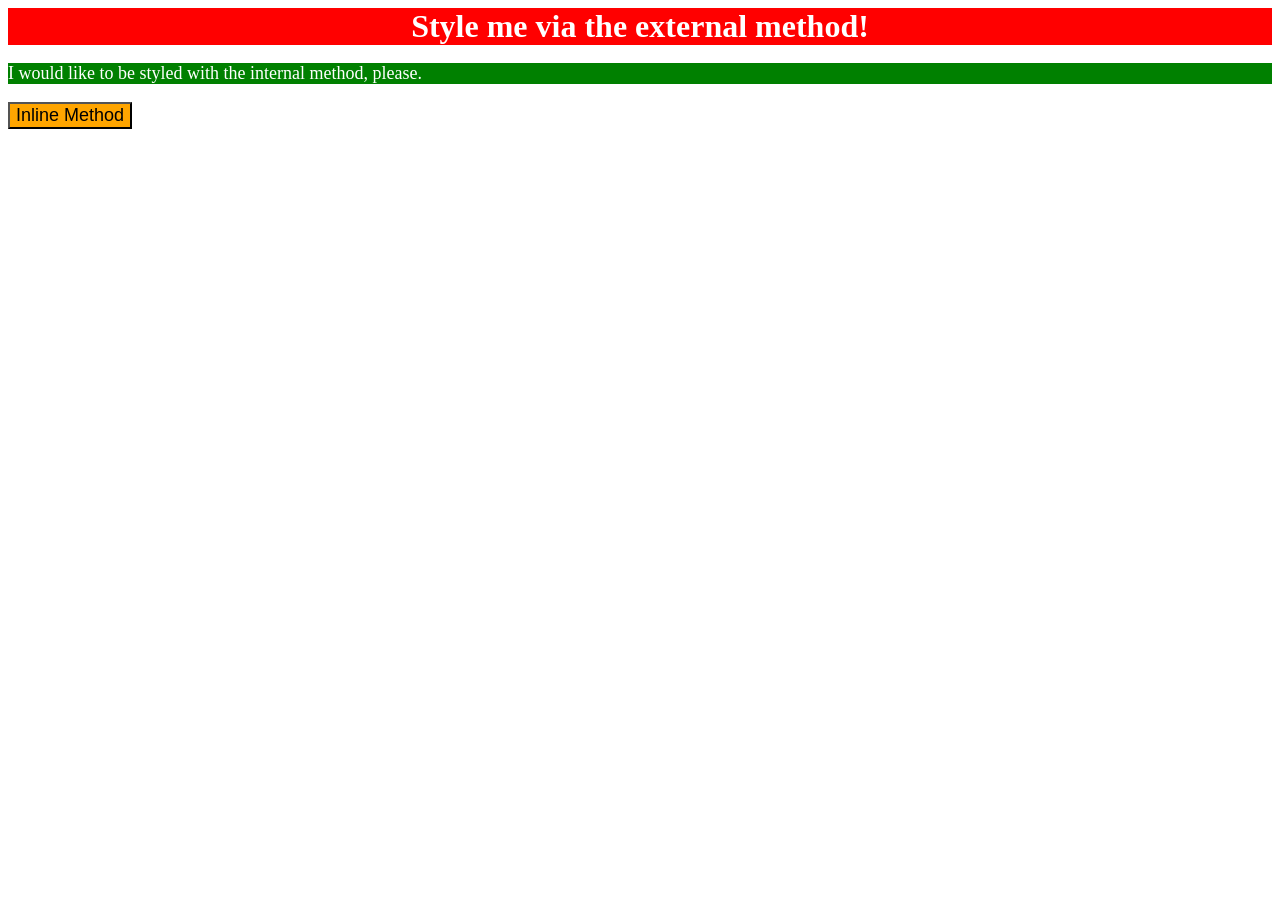
<file: foundations/01-css-methods/index.html>
<!DOCTYPE html>
<html lang="en">
  <head>
    <meta charset="UTF-8">
    <meta http-equiv="X-UA-Compatible" content="IE=edge">
    <meta name="viewport" content="width=device-width, initial-scale=1.0">
    <link rel="stylesheet" href="style.css">
    <title>Methods for Adding CSS</title>
    <style>

      p{
        background-color: green;
        color: white;
        font-size: 18px;
      }
    </style>
  </head>
  <body>
    <div>Style me via the external method!</div>
    <p>I would like to be styled with the internal method, please.</p>
    <button style= "background-color:orange;font-size: 18px; ">Inline Method</button>
  </body>
</html>
</file>
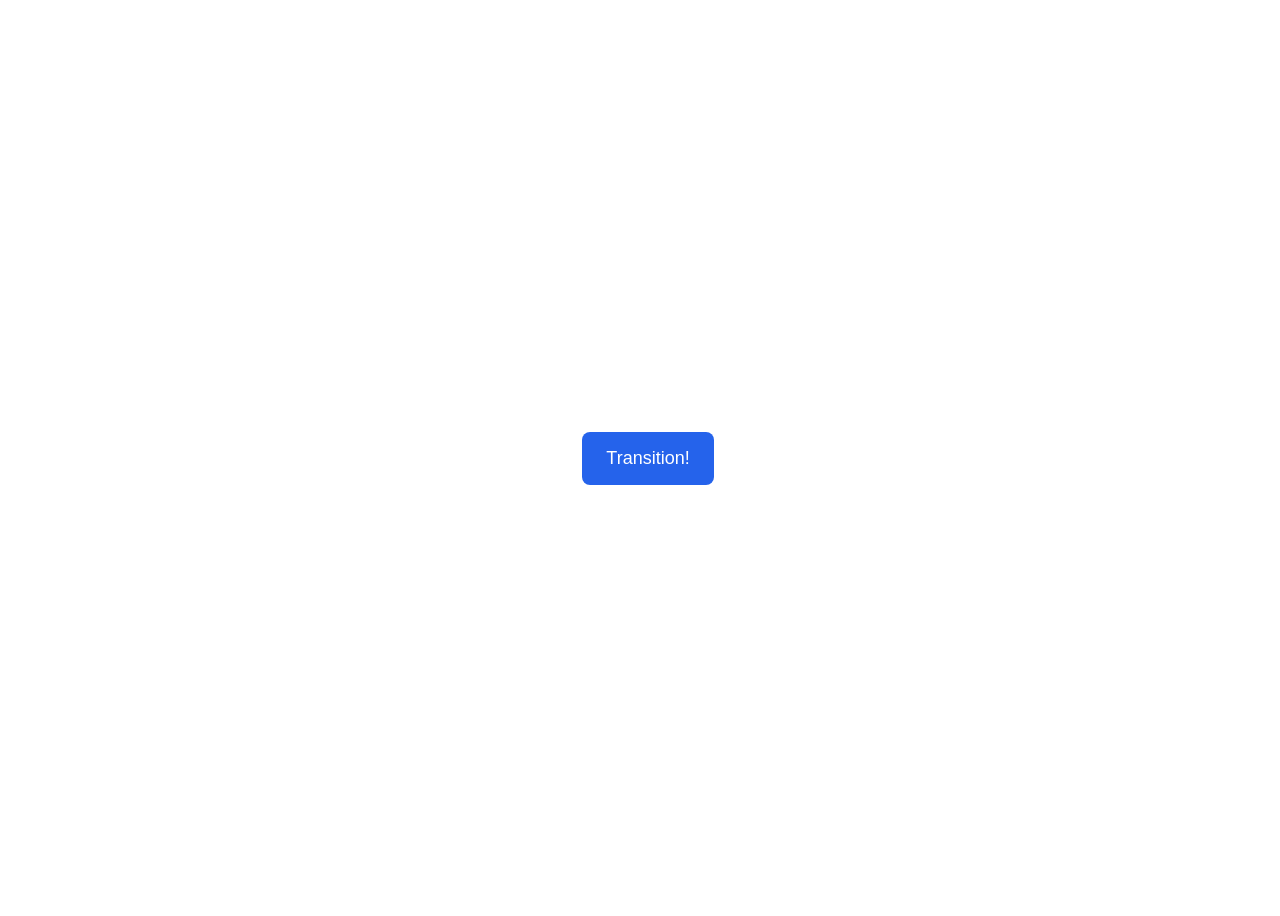
<file: advanced-html-css/animation/01-button-hover/index.html>
<!DOCTYPE html>
<html lang="en">
  <head>
    <meta charset="UTF-8" />
    <meta http-equiv="X-UA-Compatible" content="IE=edge" />
    <meta name="viewport" content="width=device-width, initial-scale=1.0" />
    <title>Button Hover</title>
    <link rel="stylesheet" href="style.css" />
  </head>
  <body>
    <div id="transition-container">
      <button>Transition!</button>
    </div>
  </body>
</html>
</file>
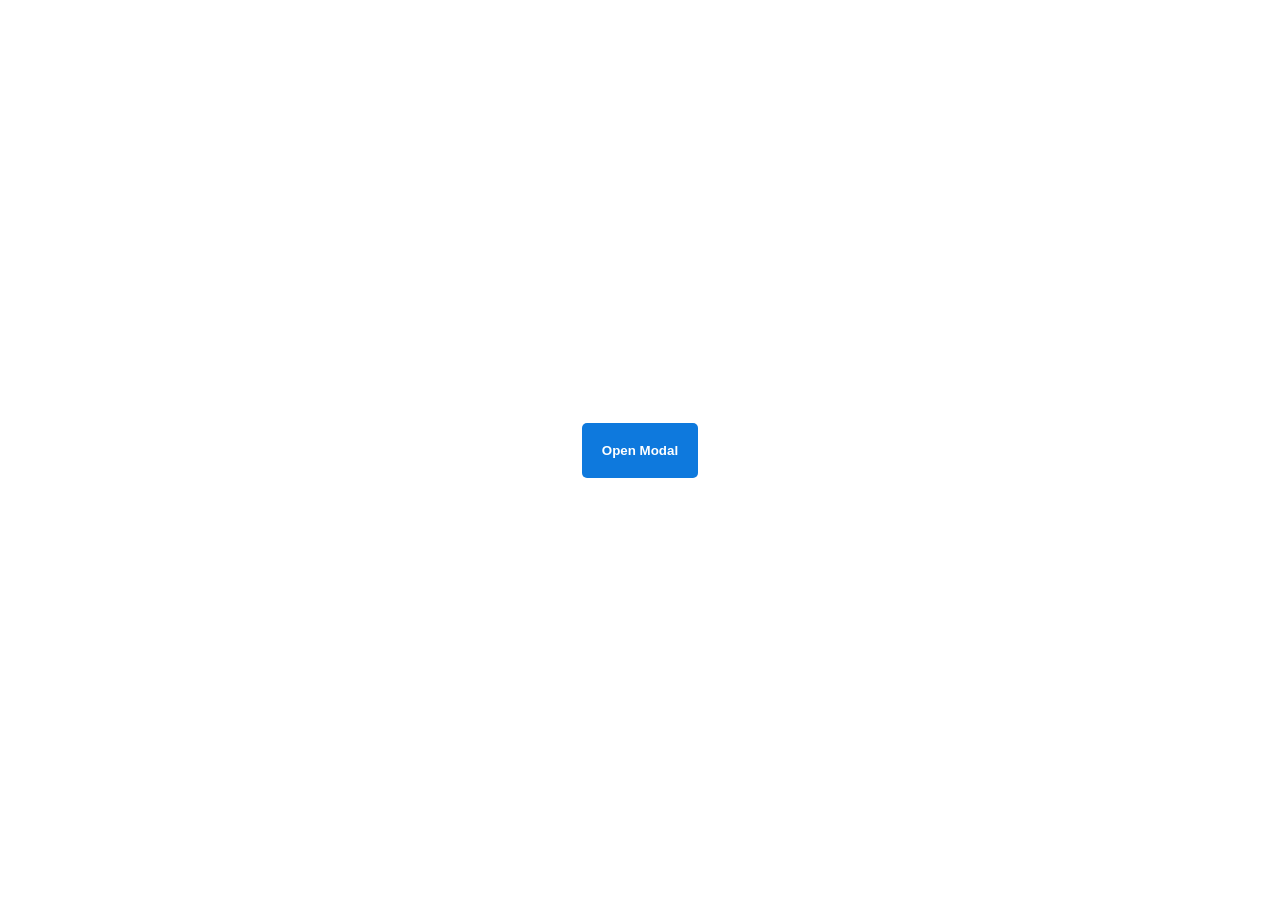
<file: advanced-html-css/animation/02-pop-up/index.html>
<!DOCTYPE html>
<html lang="en">
  <head>
    <meta charset="UTF-8" />
    <meta http-equiv="X-UA-Compatible" content="IE=edge" />
    <meta name="viewport" content="width=device-width, initial-scale=1.0" />
    <title>Popup</title>
    <link rel="stylesheet" href="style.css" />
  </head>
  <body>
    <div class="backdrop"></div>
    <div class="popup-modal">
      <h1>Look at me!</h1>
      <p>I'm a pop up dialog!</p>
      <button id="close-modal">Close Modal</button>
    </div>
    <div class="button-container">
      <button id="trigger-modal">Open Modal</button>
    </div>
    <script src="script.js"></script>
  </body>
</html>
</file>
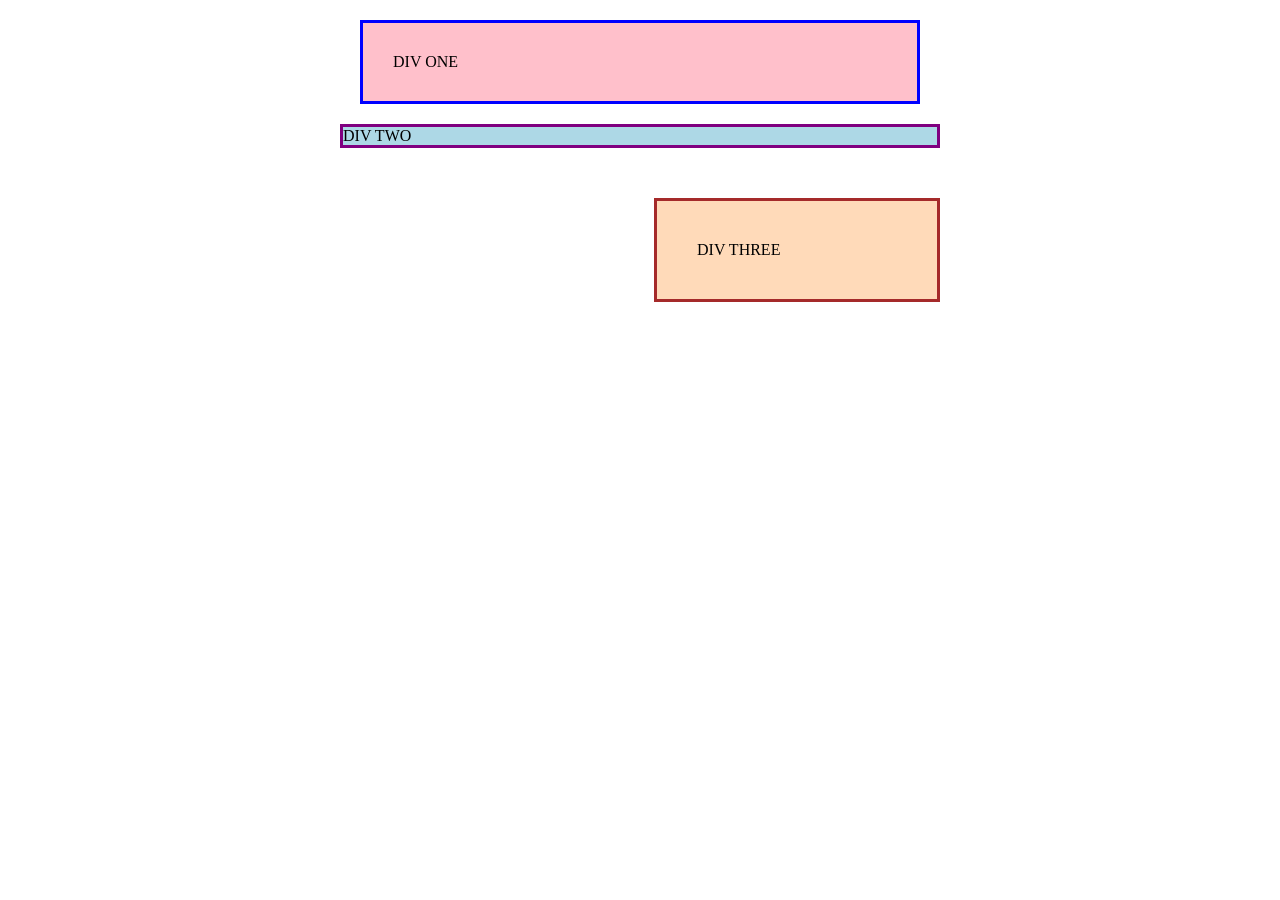
<file: foundations/block-and-inline/01-margin-and-padding-1/index.html>
<!DOCTYPE html>
<html lang="en">
  <head>
    <meta charset="UTF-8">
    <meta http-equiv="X-UA-Compatible" content="IE=edge">
    <meta name="viewport" content="width=device-width, initial-scale=1.0">
    <title>Margin and Padding exercise</title>
    <link rel="stylesheet" href="style.css">
  </head>
  <body>
    <div class="one">
      DIV ONE
    </div>
    <div class="two">
      DIV TWO
    </div>
    <div class="three">
      DIV THREE
    </div>
  </body>
</html>
</file>
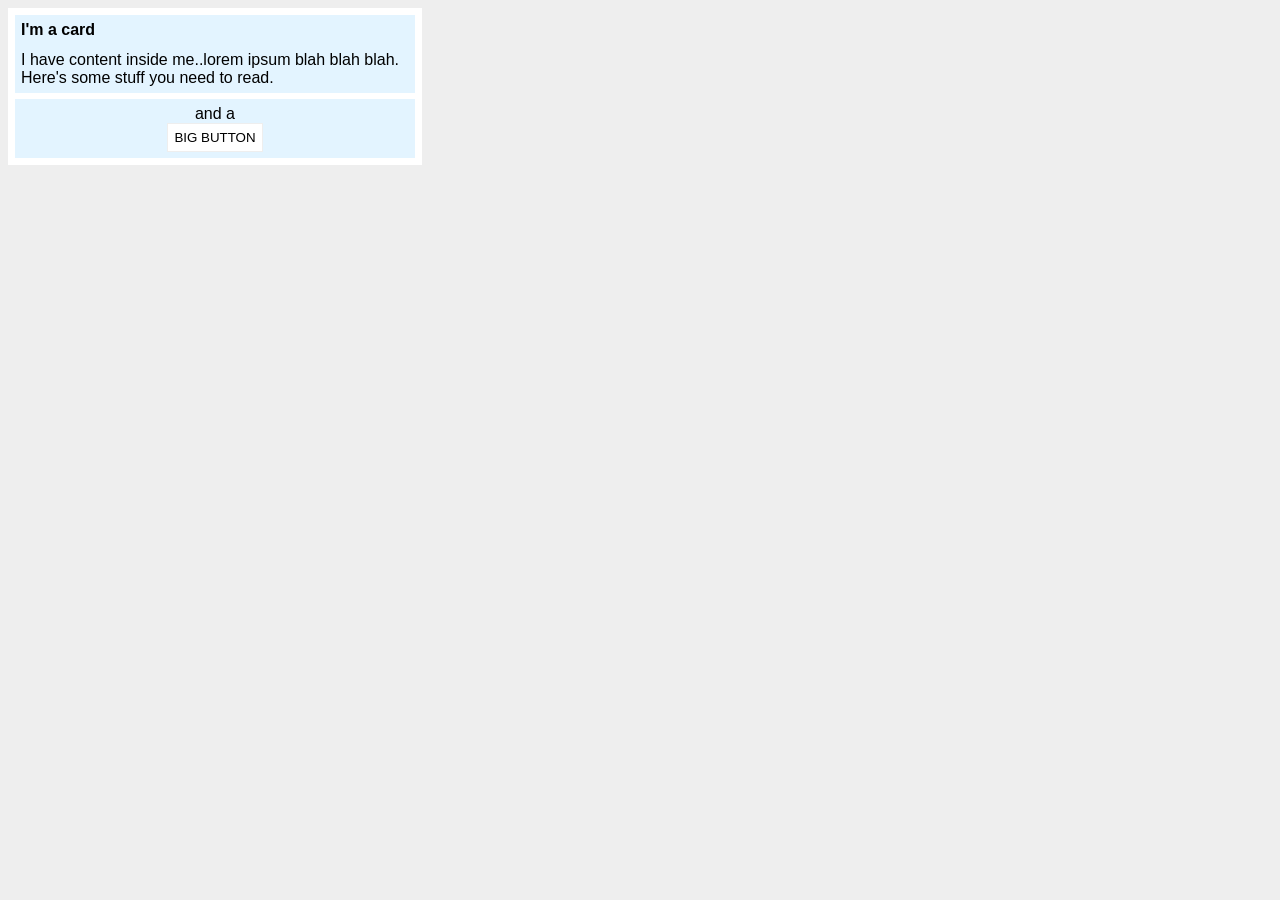
<file: foundations/block-and-inline/02-margin-and-padding-2/index.html>
<!DOCTYPE html>
<html lang="en">
  <head>
    <meta charset="UTF-8">
    <meta http-equiv="X-UA-Compatible" content="IE=edge">
    <meta name="viewport" content="width=device-width, initial-scale=1.0">
    <title>Margin and Padding exercise 2</title>
    <link rel="stylesheet" href="style.css">
  </head>
  <body>
    <div class="card">
      <h1 class="title">I'm a card</h1>
      <div class="content">I have content inside me..lorem ipsum blah blah blah. Here's some stuff you need to read.</div>
      <div class="button-container">and a <button>BIG BUTTON</button></div>
    </div>
  </body>
</html>
</file>
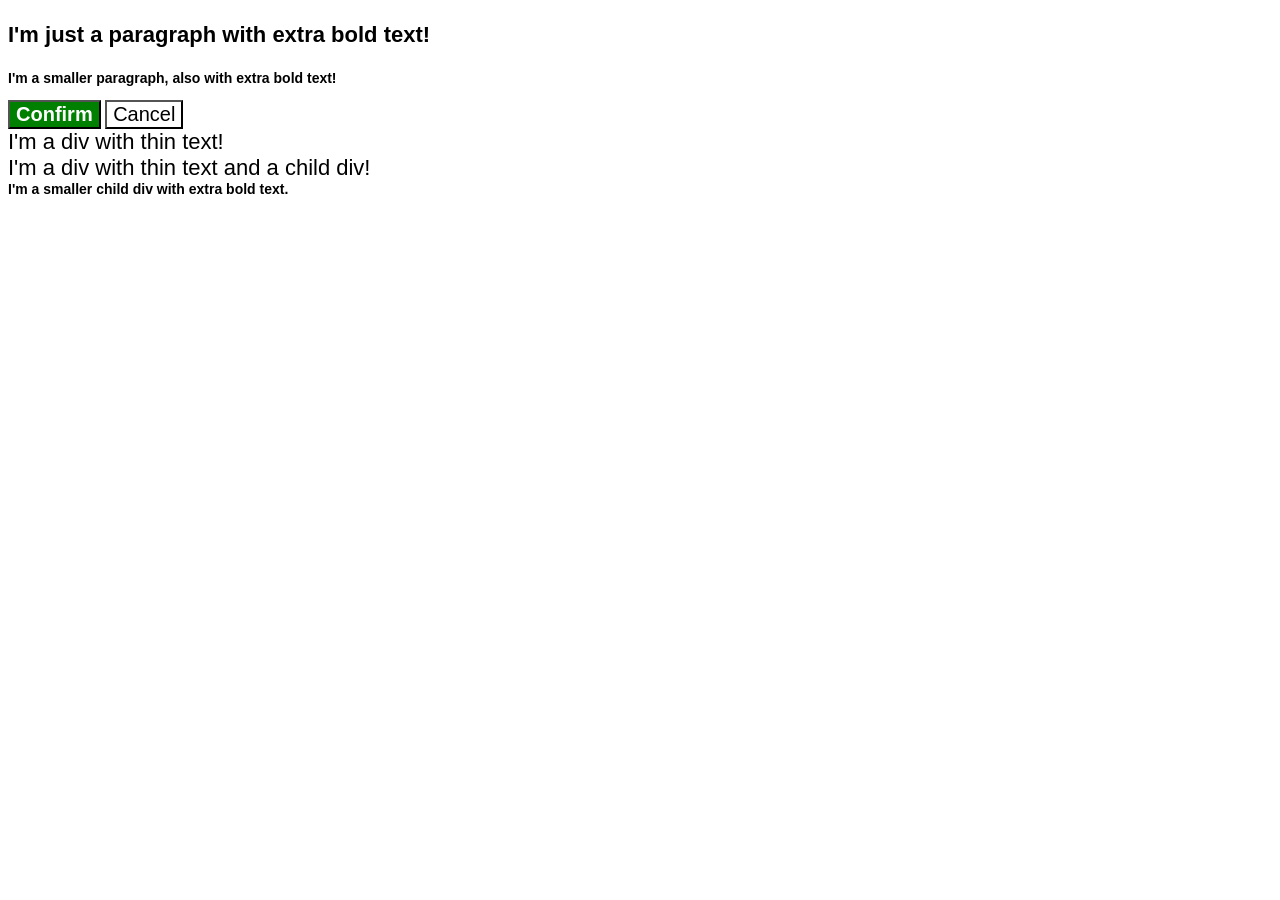
<file: foundations/cascade/01-cascade-fix/index.html>
<!DOCTYPE html>
<html lang="en">
  <head>
    <meta charset="UTF-8">
    <meta http-equiv="X-UA-Compatible" content="IE=edge">
    <meta name="viewport" content="width=device-width, initial-scale=1.0">
    <title>Fix the Cascade</title>
    <link rel="stylesheet" href="style.css">
  </head>
  <body>
    <p class="para">I'm just a paragraph with extra bold text!</p>
    <p class="para small-para">I'm a smaller paragraph, also with extra bold text!</p>

    <button id="confirm-button" class="button confirm">Confirm</button>
    <button id="cancel-button" class="button cancel">Cancel</button>

    <div class="text">I'm a div with thin text!</div>
    <div class="text">I'm a div with thin text and a child div!
      <div class="text child">I'm a smaller child div with extra bold text.</div>
    </div>
  </body>
</html>
</file>
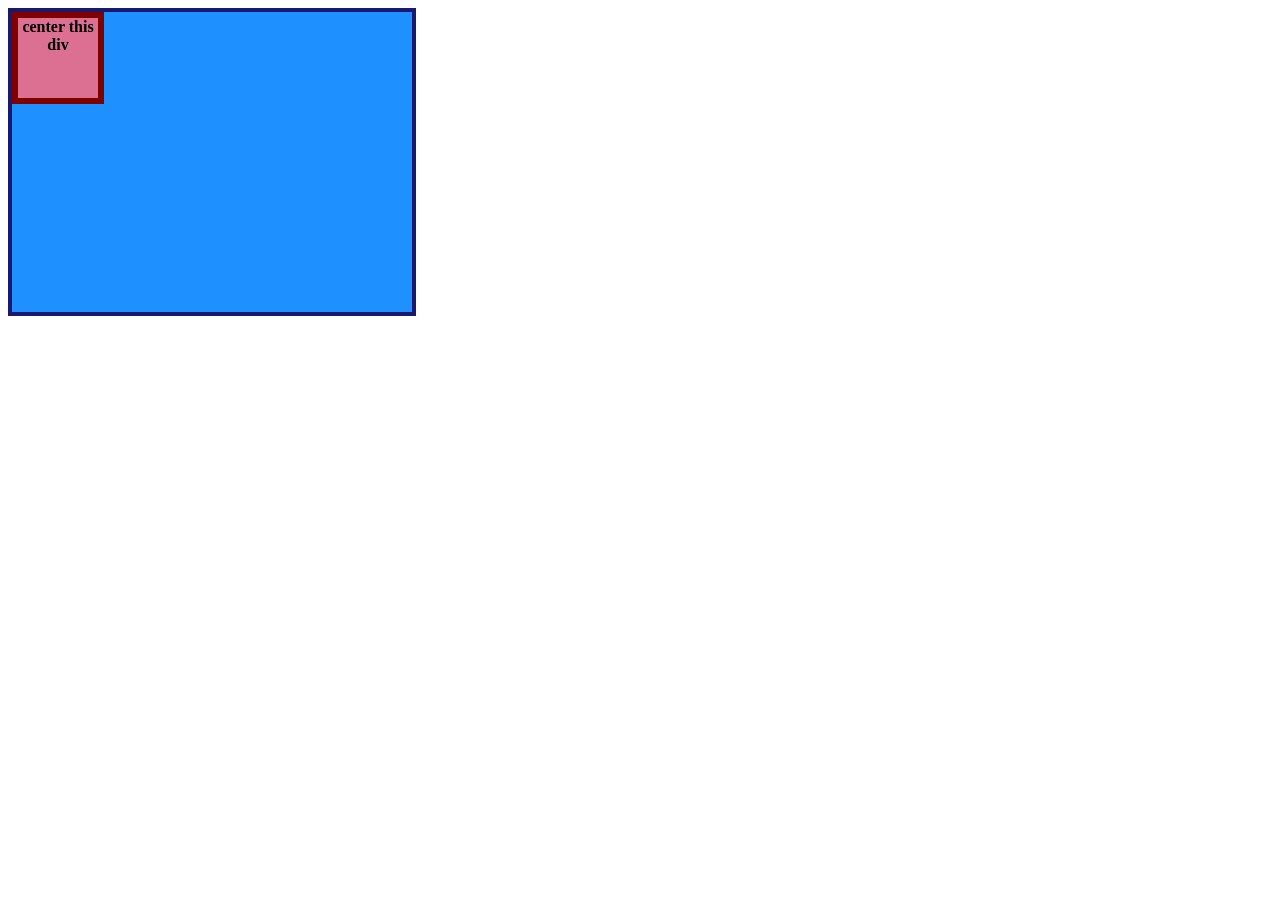
<file: foundations/flex/01-flex-center/index.html>
<!DOCTYPE html>
<html lang="en">
  <head>
    <meta charset="UTF-8">
    <meta http-equiv="X-UA-Compatible" content="IE=edge">
    <meta name="viewport" content="width=device-width, initial-scale=1.0">
    <title>CENTER THIS DIV</title>
    <link rel="stylesheet" href="style.css">
  </head>
  <body>
    <div class="container">
      <div class="box">center this div</div>
    </div>
  </body>
</html>
</file>
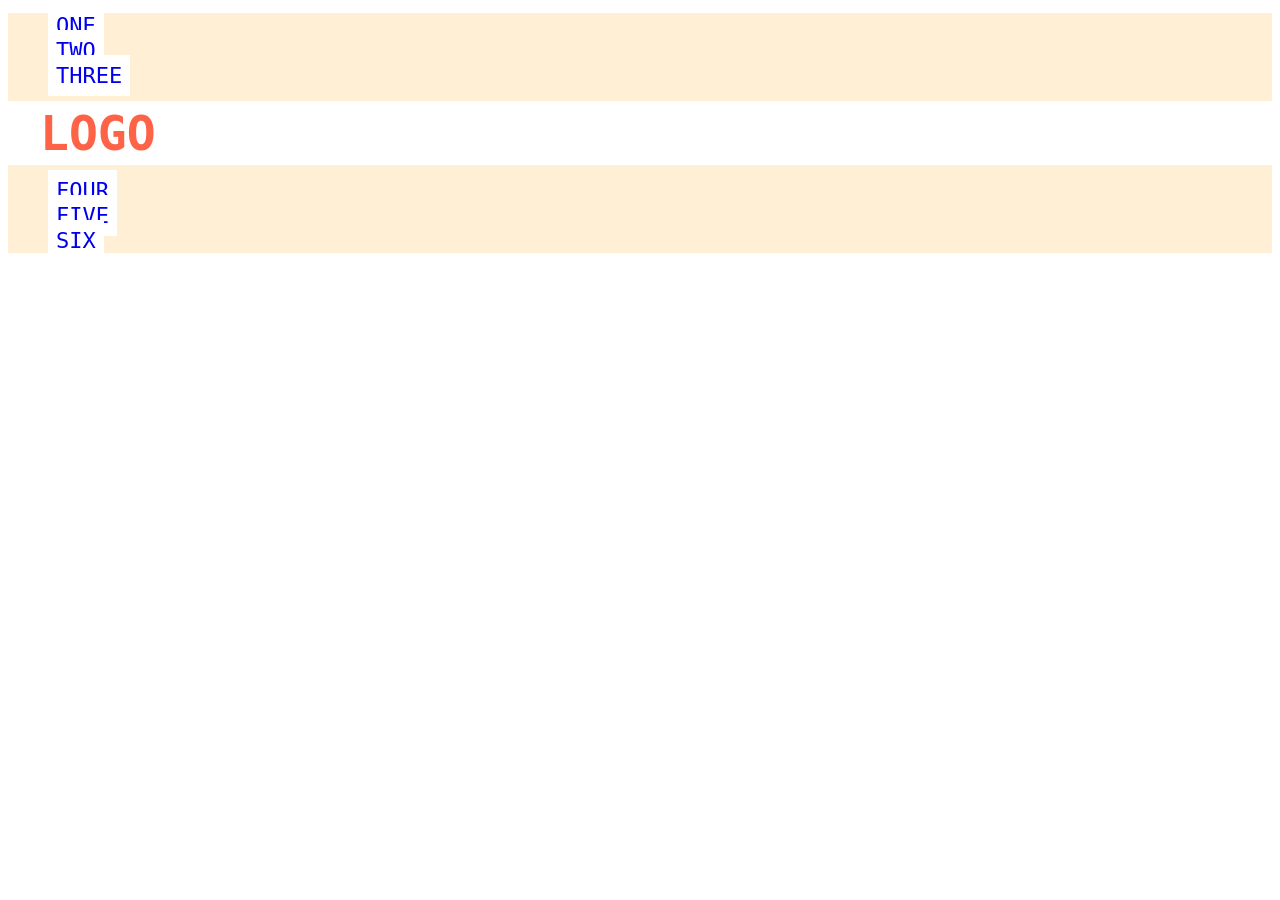
<file: foundations/flex/02-flex-header/index.html>
<!DOCTYPE html>
<html lang="en">
  <head>
    <meta charset="UTF-8">
    <meta http-equiv="X-UA-Compatible" content="IE=edge">
    <meta name="viewport" content="width=device-width, initial-scale=1.0">
    <title>Flex Header</title>
    <link rel="stylesheet" href="style.css">
  </head>
  <body>
    <div class="header">
      <div class="left-links">
        <ul>
          <li><a href="#">ONE</a></li>
          <li><a href="#">TWO</a></li>
          <li><a href="#">THREE</a></li>
        </ul>
      </div>
      <div class="logo">LOGO</div>
      <div class="right-links">
        <ul>
          <li><a href="#">FOUR</a></li>
          <li><a href="#">FIVE</a></li>
          <li><a href="#">SIX</a></li>
        </ul>
      </div>
    </div>
  </body>
</html>
</file>
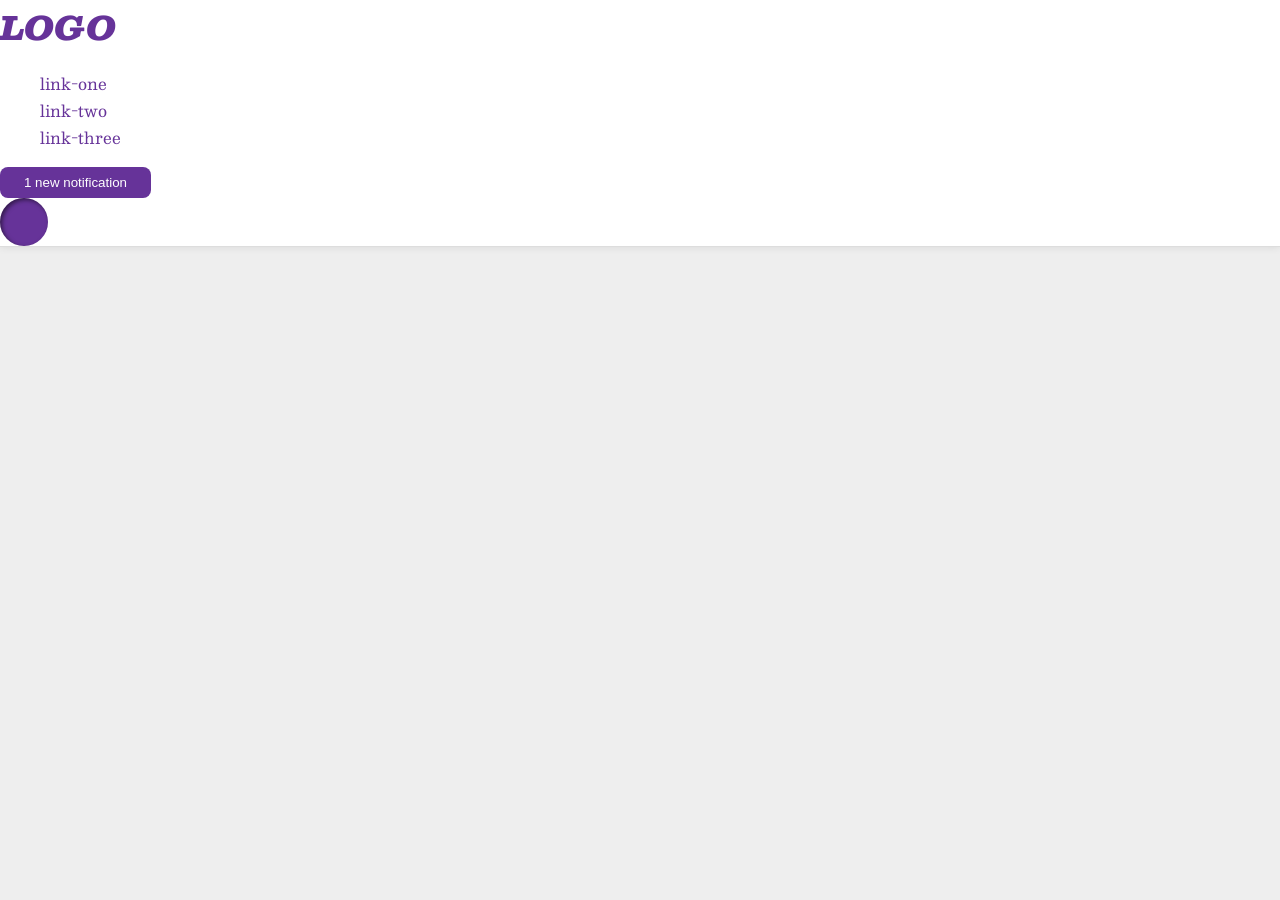
<file: foundations/flex/03-flex-header-2/index.html>
<!DOCTYPE html>
<html lang="en">
  <head>
    <meta charset="UTF-8">
    <meta http-equiv="X-UA-Compatible" content="IE=edge">
    <meta name="viewport" content="width=device-width, initial-scale=1.0">
    <title>Flex Header 2</title>
    <link rel="stylesheet" href="style.css">
  </head>
  <body>
    <div class="header">
      <div class="logo">
        LOGO
      </div>
      <ul class="links">
        <li><a href="https://google.com">link-one</a></li>
        <li><a href="https://google.com">link-two</a></li>
        <li><a href="https://google.com">link-three</a></li>
      </ul>
      <button class="notifications">
        1 new notification
      </button>
      <div class="profile-image"></div>
    </div>
  </body>
</html>
</file>
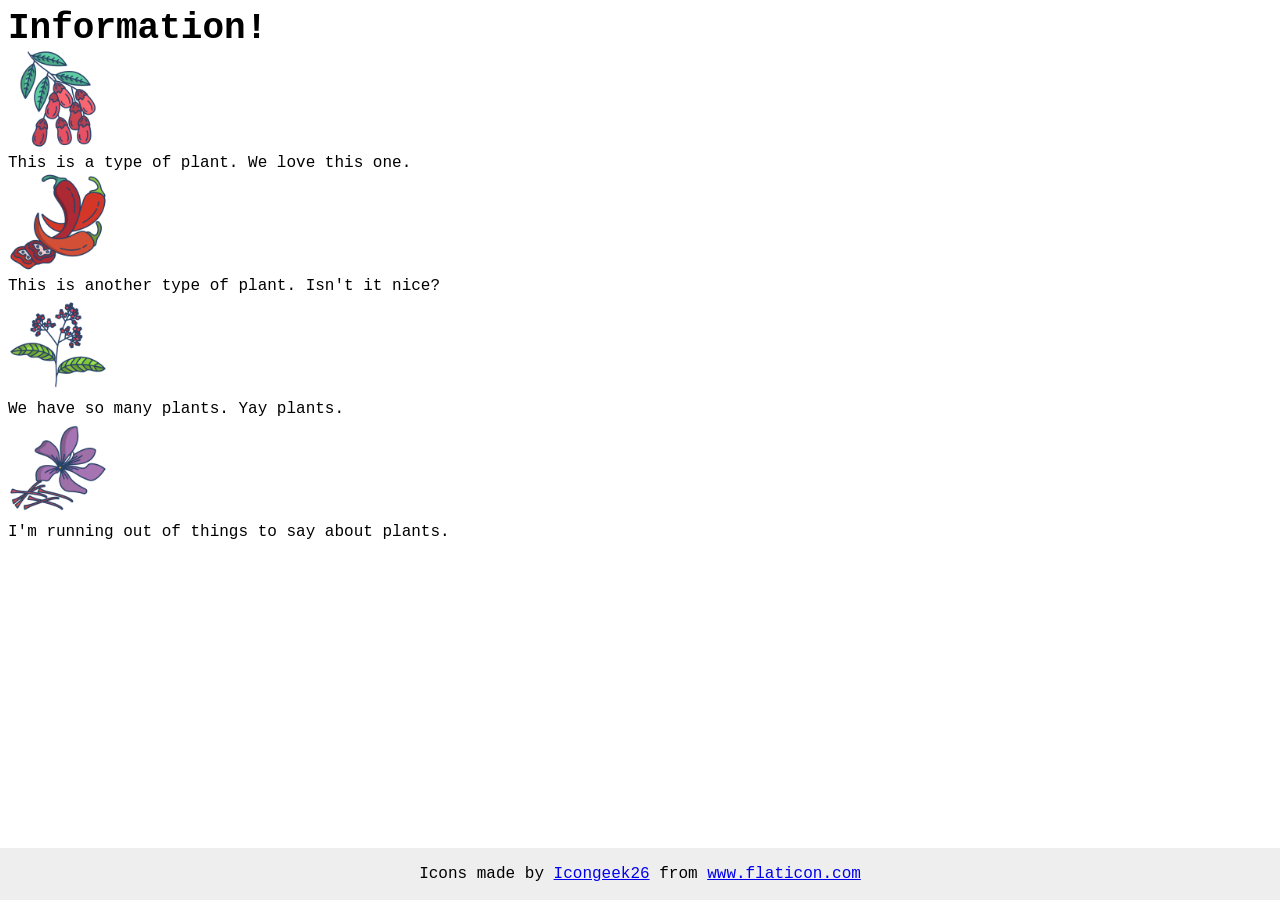
<file: foundations/flex/04-flex-information/index.html>
<!DOCTYPE html>
<html lang="en">
  <head>
    <meta charset="UTF-8">
    <meta http-equiv="X-UA-Compatible" content="IE=edge">
    <meta name="viewport" content="width=device-width, initial-scale=1.0">
    <title>Information</title>
    <link rel="stylesheet" href="style.css">
  </head>
  <body>
    <div class="title">Information!</div>

    <img src="./images/barberry.png" alt="barberry">
    <div class="text">This is a type of plant. We love this one.</div>

    <img src="./images/chilli.png" alt="chili">
    <div class="text">This is another type of plant. Isn't it nice?</div>

    <img src="./images/pepper.png" alt="pepper">
    <div class="text">We have so many plants. Yay plants.</div>

    <img src="./images/saffron.png" alt="saffron">
    <div class="text">I'm running out of things to say about plants.</div>

    <!-- disregard this section, it's here to give attribution to the creator of these icons -->
    <div class="footer">
      <div>Icons made by <a href="https://www.flaticon.com/authors/icongeek26" title="Icongeek26">Icongeek26</a> from <a href="https://www.flaticon.com/" title="Flaticon">www.flaticon.com</a></div>
    </div>
  </body>
</html>
</file>
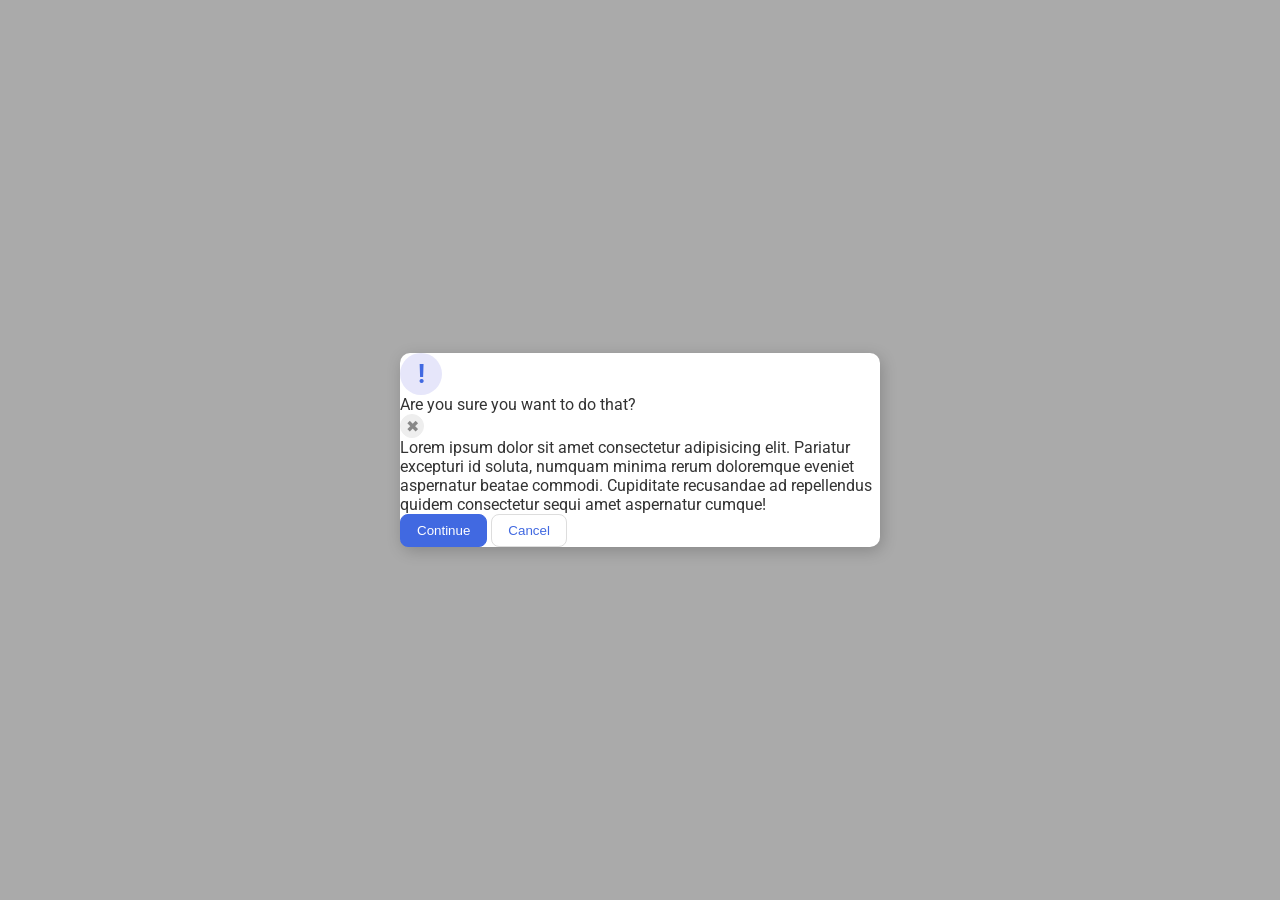
<file: foundations/flex/05-flex-modal/index.html>
<!DOCTYPE html>
<html lang="en">
  <head>
    <meta charset="UTF-8">
    <meta http-equiv="X-UA-Compatible" content="IE=edge">
    <meta name="viewport" content="width=device-width, initial-scale=1.0">
    <link rel="stylesheet" href="style.css">
    <title>Modal</title>
  </head>
  <body>
    <div class="modal">
      <div class="icon">!</div>
      <div class="header">Are you sure you want to do that?</div>
      <button class="close-button">✖</button>
      <div class="text">Lorem ipsum dolor sit amet consectetur adipisicing elit. Pariatur excepturi id soluta, numquam minima rerum doloremque eveniet aspernatur beatae commodi. Cupiditate recusandae ad repellendus quidem consectetur sequi amet aspernatur cumque!</div>
      <button class="continue">Continue</button>
      <button class="cancel">Cancel</button>
    </div>
  </body>
</html>
</file>
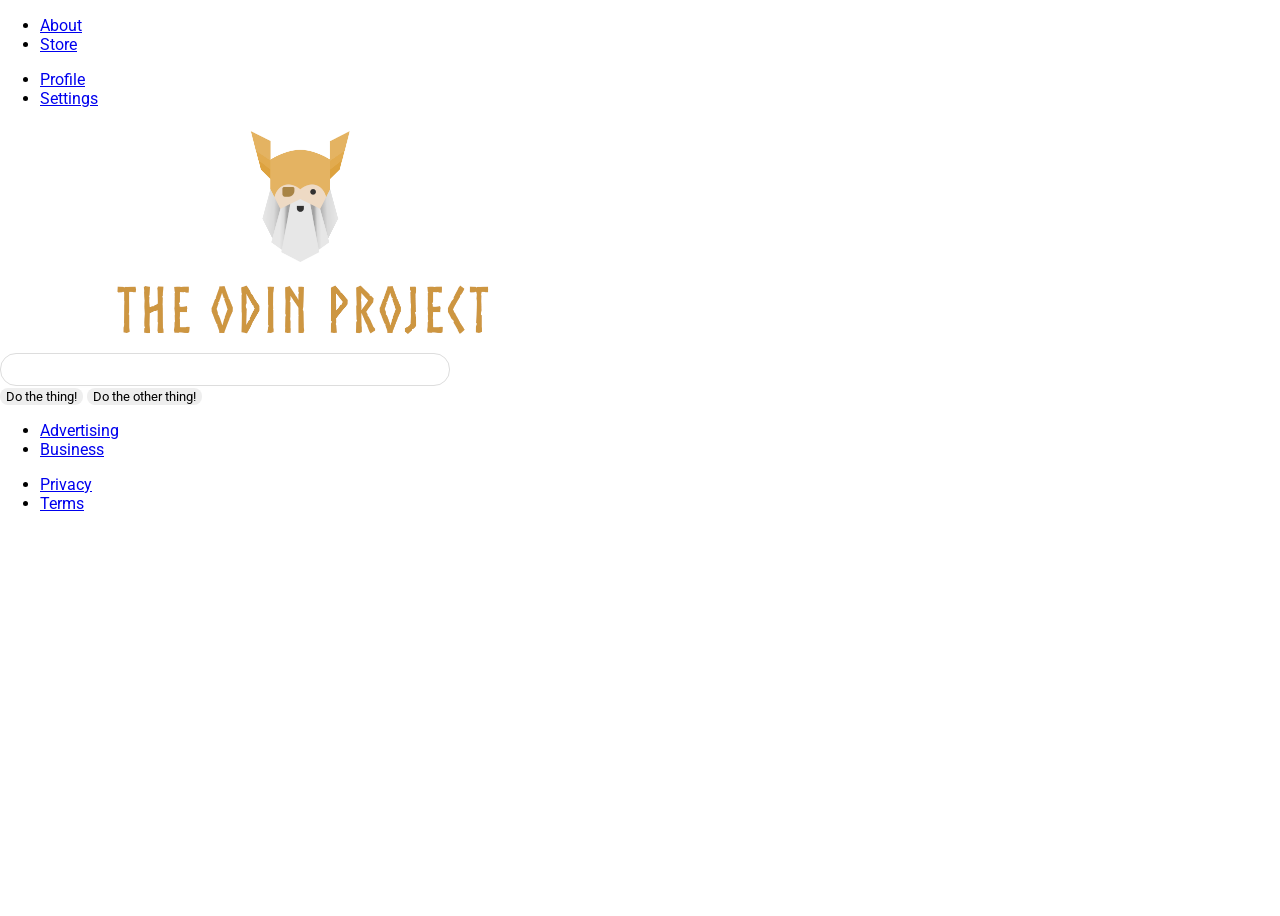
<file: foundations/flex/06-flex-layout/index.html>
<!DOCTYPE html>
<html lang="en">
  <head>
    <meta charset="UTF-8">
    <meta http-equiv="X-UA-Compatible" content="IE=edge">
    <meta name="viewport" content="width=device-width, initial-scale=1.0">
    <title>LAYOUT</title>
    <link rel="stylesheet" href="./style.css">
  </head>
  <body>
    <div class="header">
      <ul class="left-links">
        <li><a href="#">About</a></li>
        <li><a href="#">Store</a></li>
      </ul>
      <ul class="right-links">
        <li><a href="#">Profile</a></li>
        <li><a href="#">Settings</a></li>
      </ul>
    </div>
    <div class="content">
      <img src="./logo.png" alt="Project logo. Represents odin with the project name.">
      <div class="input">
        <input type="text">
      </div>
      <div class="buttons">
        <button>Do the thing!</button>
        <button>Do the other thing!</button>
      </div>
    </div>
    <div class="footer">
      <ul class="left-links">
        <li><a href="#">Advertising</a></li>
        <li><a href="#">Business</a></li>
      </ul>
      <ul class="right-links">
        <li><a href="#">Privacy</a></li>
        <li><a href="#">Terms</a></li>
      </ul>
    </div>
  </body>
</html>
</file>
<file: foundations/01-css-methods/style.css>
div{
    background-color: red;
    color: white;
    font-size: 32px;
    font-weight: bold;
    text-align: center;
}
</file>
<file: advanced-html-css/animation/01-button-hover/style.css>
#transition-container {
  width: 100vw;
  height: 100vh;
  display: flex;
  flex-direction: column;
  justify-content: center;
  align-items: center;
  font-family: Arial, sans-serif;
}

button {
  border-radius: 8px;
  border: none;
  background-color: #2563eb;
  color: white;
  font-size: 18px;
  padding: 16px 24px;
  text-align: center;
}
</file>
<file: advanced-html-css/animation/02-pop-up/style.css>
* {
  padding: 0;
  margin: 0;
}

body {
  overflow: hidden;
}

.button-container {
  width: 100vw;
  height: 100vh;
  background-color: #ffffff;
  opacity: 100%;
  display: flex;
  align-items: center;
  justify-content: center;
}

button {
  padding: 20px;
  color: #ffffff;
  background-color: #0e79dd;
  border: none;
  border-radius: 5px;
  font-weight: 600;
}

.popup-modal {
  padding: 32px 64px;
  background-color: white;
  border: 1px solid black;
  border-radius: 10px;
  position: fixed;
  top: 50%;
  left: 50%;
  transform-origin: center;
  transform: translate(-50%, -50%);
  pointer-events: none;
  opacity: 0%;
  text-align: center;
}

.popup-modal p {
  margin-bottom: 24px;
}

.backdrop {
  pointer-events: none;
  position: fixed;
  inset: 0;
  background: #000;
  opacity: 0%;
}

.popup-modal.show {
  opacity: 100%;
  pointer-events: all;
}

.backdrop.show {
  opacity: 30%;
}
</file>
<file: foundations/block-and-inline/01-margin-and-padding-1/style.css>
body {
  max-width: 600px;
  margin: 0 auto;
}

.one {
  background: pink;
  border: 3px solid blue;
  /* CHANGE ME */
  padding: 30px;
  margin: 20px;
}

.two {
  background: lightblue;
  border: 3px solid purple;
  /* CHANGE ME */
  margin-bottom: 0px;
  
}

.three {
  background: peachpuff;
  border: 3px solid brown;
  width: 200px;
  /* CHANGE ME */
  padding: 40px;
  margin-left: auto;
  margin-top: 50px;
}
</file>
<file: foundations/block-and-inline/02-margin-and-padding-2/style.css>
body {
  background: #eee;
  font-family: sans-serif;
}

.card {
  width: 400px;
  background: #fff;
  /* margin: 16px auto;  */
  /* superior e inferior e esquerdo e direito */
  
  padding: 7px;
  /* cima esquerda baixo direita */
}

.title {
  background: #e3f4ff;
  font-size: medium;
  margin: 0px;
  /* padding: 4px; */
}

.content {
  background: #e3f4ff;
  /* padding: 6px; */
}

.button-container {
  background: #e3f4ff;
  padding: 20px auto;
  margin-top: 6px;
  text-align: center;
  /* text-wrap: wrap ; */
  /* text-align: center; */
}

button {
  background: white;
  border: 1px solid #eee;
  padding: 8px;
  margin: 0 auto;
  display: block;
}

.card *{
  padding: 6px;
 
}
</file>
<file: foundations/cascade/01-cascade-fix/style.css>
body {
  font-family: Arial, Helvetica, sans-serif;
}

.para,
.small-para {
  color: hsl(0, 0%, 0%);
  font-weight: 800;
}
/* mudei aqui */
.para.small-para { 
  font-size: 14px;
  font-weight: 800;
}

.para {
  font-size: 22px;
}

.confirm.button {
  background: green;
  color: white;
  font-weight: bold;
} 

.button {
  background-color: rgb(255, 255, 255);
  color: rgb(0, 0, 0);
  font-size: 20px;
}

.child.text{
  color: rgb(0, 0, 0);
  font-weight: 800;
  font-size: 14px;
}

div.text {
  color: rgb(0, 0, 0);
  font-size: 22px;
  font-weight: 100;
}
</file>
<file: foundations/flex/01-flex-center/style.css>
.container {
  background: dodgerblue;
  border: 4px solid midnightblue;
  width: 400px;
  height: 300px;
}

.box {
  background: palevioletred;
  font-weight: bold;
  text-align: center;
  border: 6px solid maroon;
  width: 80px;
  height: 80px;
}
</file>
<file: foundations/flex/02-flex-header/style.css>
.header  {
  font-family: monospace;
  background: papayawhip;
}

.logo {
  font-size: 48px;
  font-weight: 900;
  color: tomato;
  background: white;
  padding: 4px 32px;
}

ul {
  /* this removes the dots on the list items*/
  list-style-type: none;
}

a {
  font-size: 22px;
  background: white;
  padding: 8px;
  /* this removes the line under the links */
  text-decoration: none;
}
</file>
<file: foundations/flex/03-flex-header-2/style.css>
/* this is some magical font-importing.  
you'll learn about it later. */
@import url('https://fonts.googleapis.com/css2?family=Besley:ital,wght@0,400;1,900&display=swap');

body {
  margin: 0;
  background: #eee;
  font-family: Besley, serif;
}

.header {
  background: white;
  border-bottom: 1px solid #ddd;
  box-shadow: 0 0 8px rgba(0,0,0,.1);
}

.profile-image {
  background: rebeccapurple;
  box-shadow: inset 2px 2px 4px rgba(0,0,0,.5);
  border-radius: 50%;
  width: 48px;
  height: 48px;
}

.logo {
  color: rebeccapurple;
  font-size: 32px;
  font-weight: 900;
  font-style: italic;
}

button {
  border: none;
  border-radius: 8px;
  background: rebeccapurple;
  color: white;
  padding: 8px 24px;
}

a {
  /* this removes the line under our links */
  text-decoration: none;
  color: rebeccapurple;
}

ul {
  list-style-type: none;
}
</file>
<file: foundations/flex/04-flex-information/style.css>
body {
  font-family: 'Courier New', Courier, monospace;
}

img {
  width: 100px;
  height: 100px;
}

.title {
  font-size: 36px;
  font-weight: 900;
}

/* do not edit this footer */
.footer {
  position: fixed;
  bottom: 0;
  left: 0;
  right: 0;
  height: 52px;
  display: flex;
  align-items: center;
  justify-content: center;
  background: #eee;
}
</file>
<file: foundations/flex/05-flex-modal/style.css>
@import url('https://fonts.googleapis.com/css2?family=Roboto:wght@400;700&display=swap');

html, body {
  height: 100%;
}

body {
  font-family: Roboto, sans-serif;
  margin: 0;
  background: #aaa;
  color: #333;
  /* I'll give you this one for free lol */
  display: flex;
  align-items: center;
  justify-content: center;
}

.modal {
  background: white;
  width: 480px;
  border-radius: 10px;
  box-shadow: 2px 4px 16px rgba(0,0,0,.2);
}

.icon {
  color: royalblue;
  font-size: 26px;
  font-weight: 700;
  background: lavender;
  width: 42px;
  height: 42px;
  border-radius: 50%;
  display: flex;
  align-items: center;
  justify-content: center;
}

.close-button {
  background: #eee;
  border-radius: 50%;
  color: #888;
  font-weight: 400;
  font-size: 16px;
  height: 24px;
  width: 24px;
  display: flex;
  align-items: center;
  justify-content: center;
  border: 1px solid #eee;
  padding: 0;
}

button {
  cursor: pointer;
  padding: 8px 16px;
  border-radius: 8px;
}

button.continue {
  background: royalblue;
  border: 1px solid royalblue;
  color: white;
}

button.cancel {
  background: white;
  border: 1px solid #ddd;
  color: royalblue;
}
</file>
<file: foundations/flex/06-flex-layout/style.css>
@import url('https://fonts.googleapis.com/css2?family=Roboto:wght@400;700&display=swap');

body {
  height: 100vh;
  margin: 0;
  overflow: hidden;
  font-family: Roboto, sans-serif;
}

img {
  width: 600px;
}

button {
  font-family: Roboto, sans-serif;
  border: none;
  border-radius: 8px;
  background: #eee;
}

input {
  border: 1px solid #ddd;
  border-radius: 16px;
  padding: 8px 24px;
  width: 400px;
}
</file>
